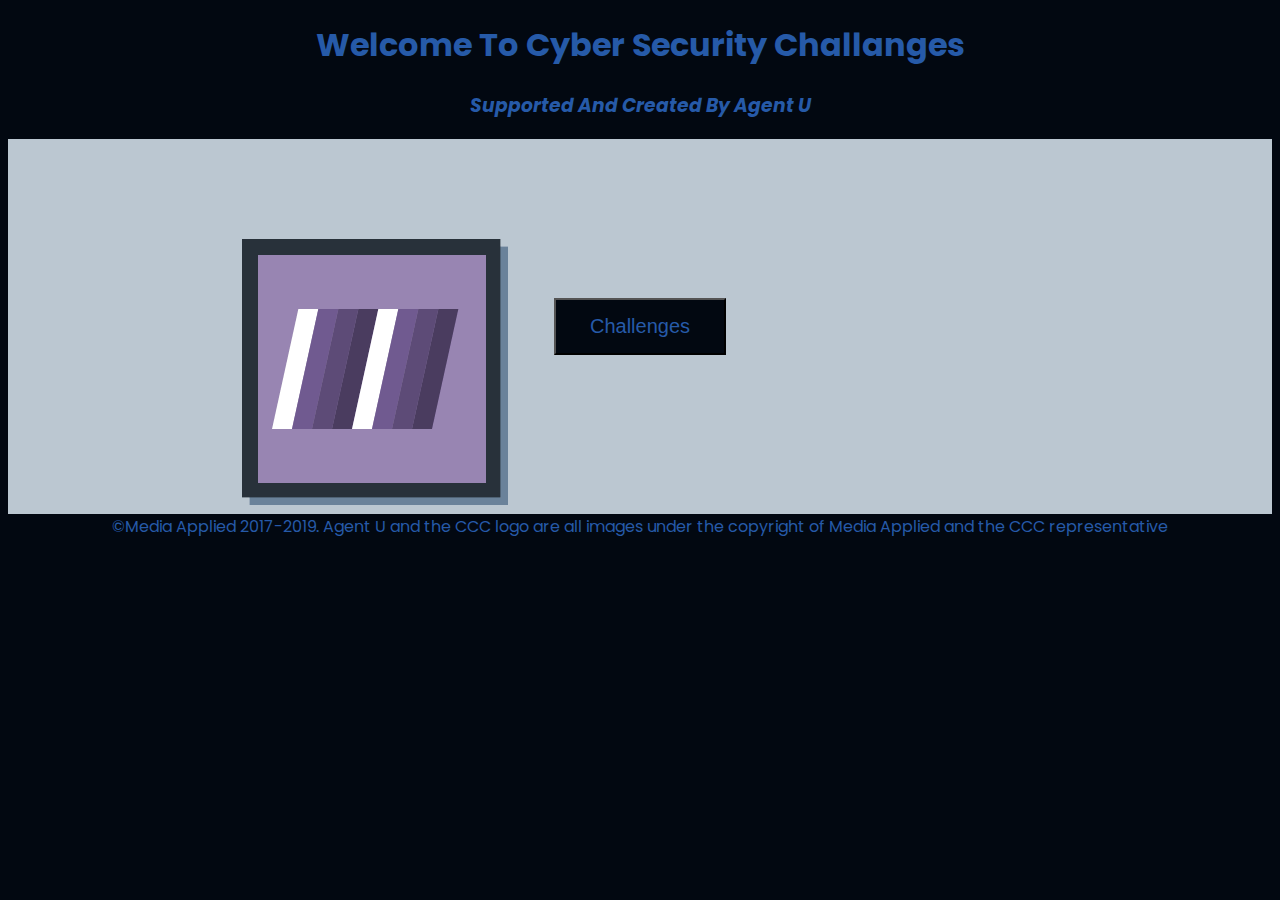
<file: index.html>
<!DOCTYPE html>
<html>
<head>
<title>Custom Cyber Challenges</title>
<link href="defult.css" rel="stylesheet">
  <link href="CCC_logo2.png" rel="shortcut icon">
</head>
<body>
<center>
<h1>Welcome To Cyber Security Challanges</h1>
<h3><i>Supported And Created By Agent U</i></h3>
<div class="banner">
  <img src="transparent_half.png">
<a href="challenges"><button class="enter">Challenges</button class="enter"></a>
  <img src="transparent_half.png">
 </div class="banner>
<p id="notice">©Media Applied 2017-2019. Agent U and the CCC logo are all images under the copyright of Media Applied and the CCC representative</p id="notice">
</body>
</html>
</file>
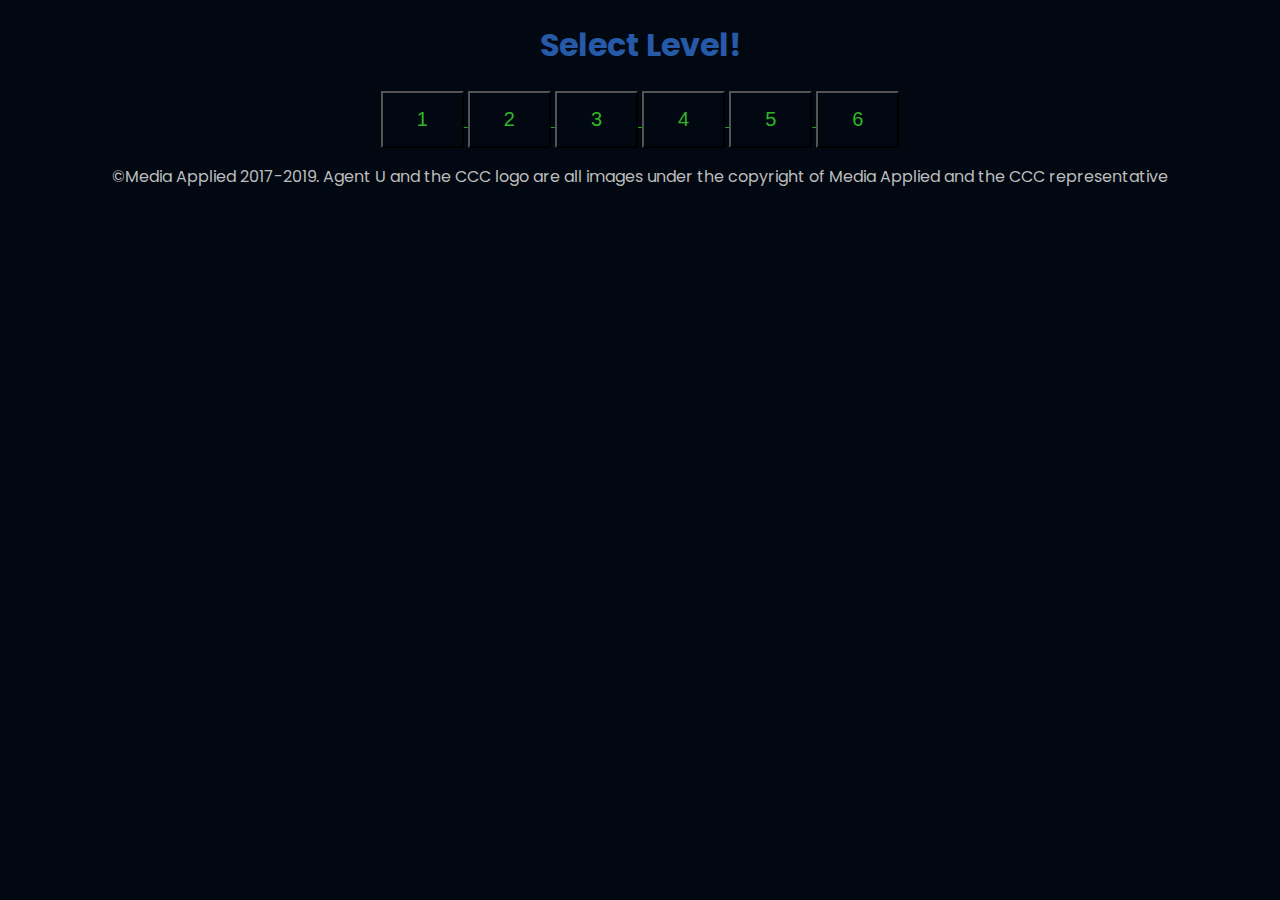
<file: challenges/index.html>
<!DOCTYPE html>
<html>
<head>
<title>Select Level</title>
<link href="https://robotcookie.github.io/CCC/defult.css" rel="stylesheet">
<link href="https://robotcookie.github.io/CCC/CCC_logo2.png" rel="shortcut icon">
</head>
<body>
<center>
<h1>Select Level!</h1>
<article class="levels">
<a href="level1"> <button class="level">1</button class="level"> </a>
<a href="level2"> <button class="level">2</button class="level"> </a>
<a href="level3"> <button class="level">3</button class="level"> </a>
<a href="level4"> <button class="level">4</button class="level"> </a>
<a href="level5"> <button class="level">5</button class="level"> </a>
<a href="level6"> <button class="level">6</button class="level"> </a>
<p class="notice">©Media Applied 2017-2019. Agent U and the CCC logo are all images under the copyright of Media Applied and the CCC representative</p class="notice">
<center>
</body>
</html>
</file>
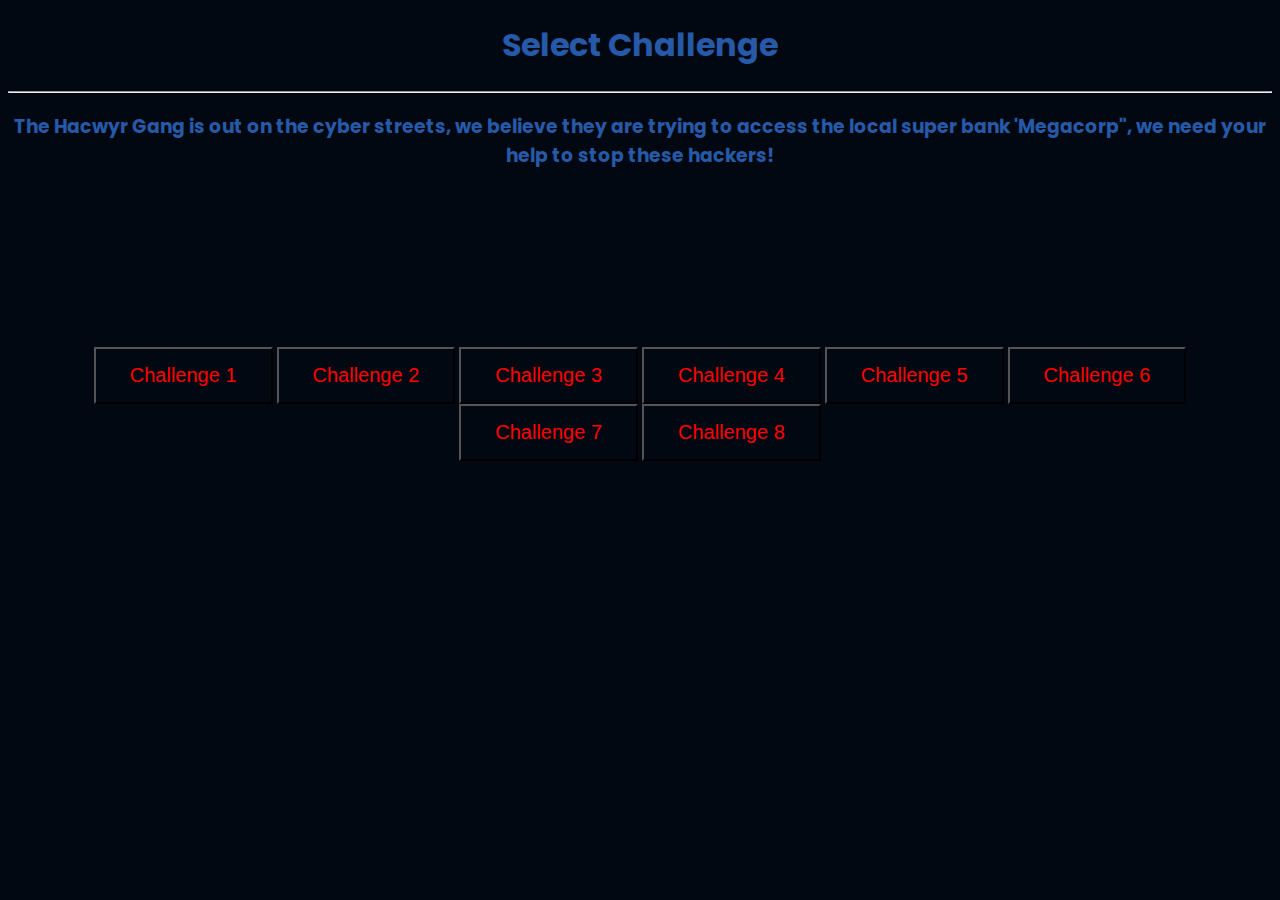
<file: challenges/level1/index.html>
<!DOCTYPE html>
<html>
<head>
<title>Level 1</title>
<link href="https://robotcookie.github.io/CCC/defult.css" rel="stylesheet">
<Link href="https://robotcookie.github.io/CCC/CCC_logo2.png" rel="shortcut icon">
</head>
<body>
<center>
<h1>Select Challenge</h1>
<hr>
<h3>The Hacwyr Gang is out on the cyber streets, we believe they are trying to access the local super bank 'Megacorp", we need your help to stop these hackers!</h3>
<img src="https://robotcookie.github.io/CCC/transparent_half.png">
  <a href="c1" ><button class="chall">Challenge 1</button class="chall"></a>
  <a href="c2" ><button class="chall">Challenge 2</button class="chall"></a>
  <a href="c3" ><button class="chall">Challenge 3</button class="chall"></a>
  <a href="c4" ><button class="chall">Challenge 4</button class="chall"></a>
  <a href="c5" ><button class="chall">Challenge 5</button class="chall"></a>
  <a href="c6" ><button class="chall">Challenge 6</button class="chall"></a>
  <a href="c7" ><button class="chall">Challenge 7</button class="chall"></a>
  <a href="c8" ><button class="chall">Challenge 8</button class="chall"></a>
</body>
</file>
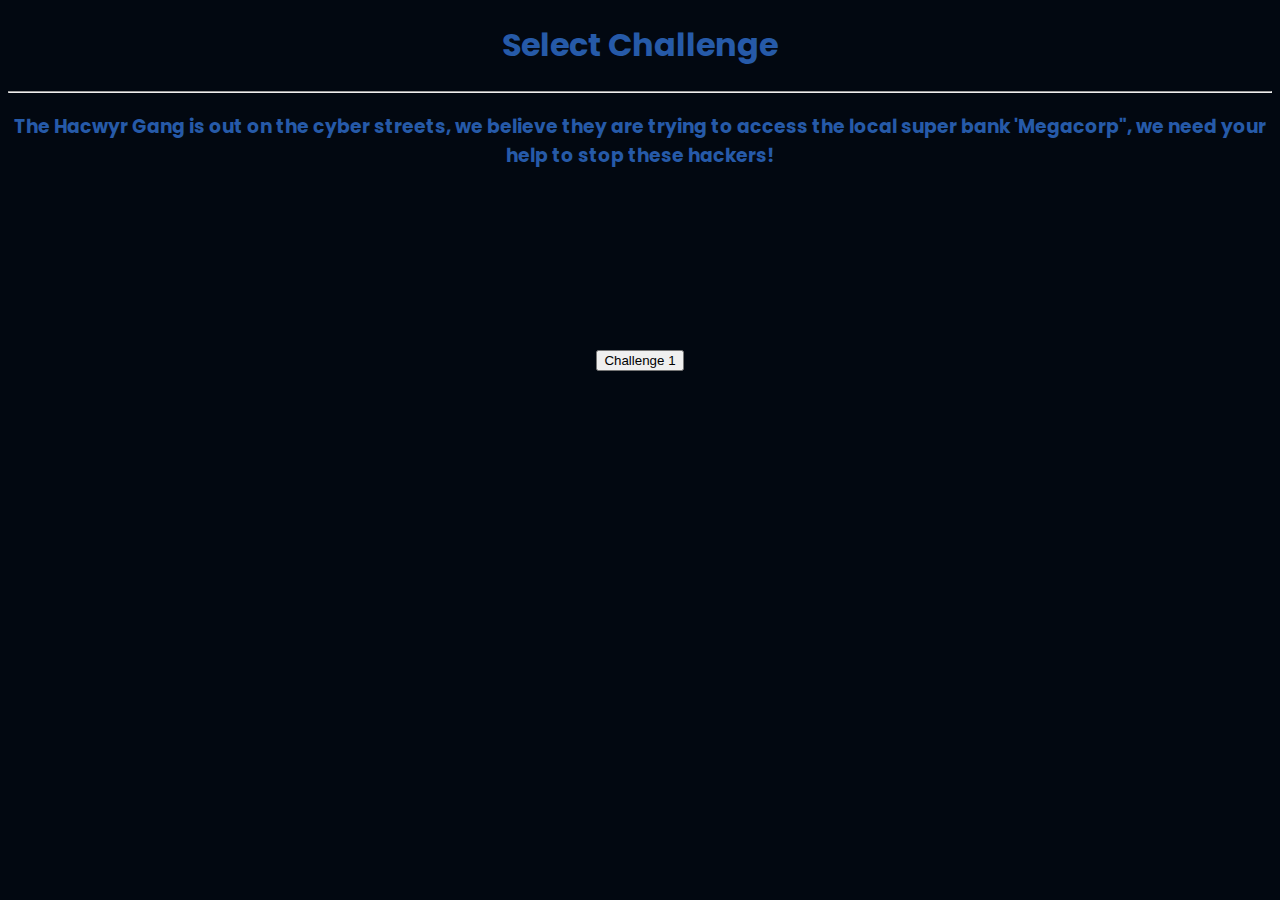
<file: challenges/level1.html>
<!DOCTYPE html>
<html>
<head>
<title>Level 1</title>
<link href="https://robotcookie.github.io/CCC/defult.css" rel="stylesheet">
<Link href="https://robotcookie.github.io/CCC/CCC_logo2.png" rel="shortcut icon">
</head>
<body>
<center>
<h1>Select Challenge</h1>
<hr>
<h3>The Hacwyr Gang is out on the cyber streets, we believe they are trying to access the local super bank 'Megacorp", we need your help to stop these hackers!</h3>
<img src="https://robotcookie.github.io/CCC/transparent_half.png">
<a href="level1/c1"><button>Challenge 1</button></a>
</body>
</file>
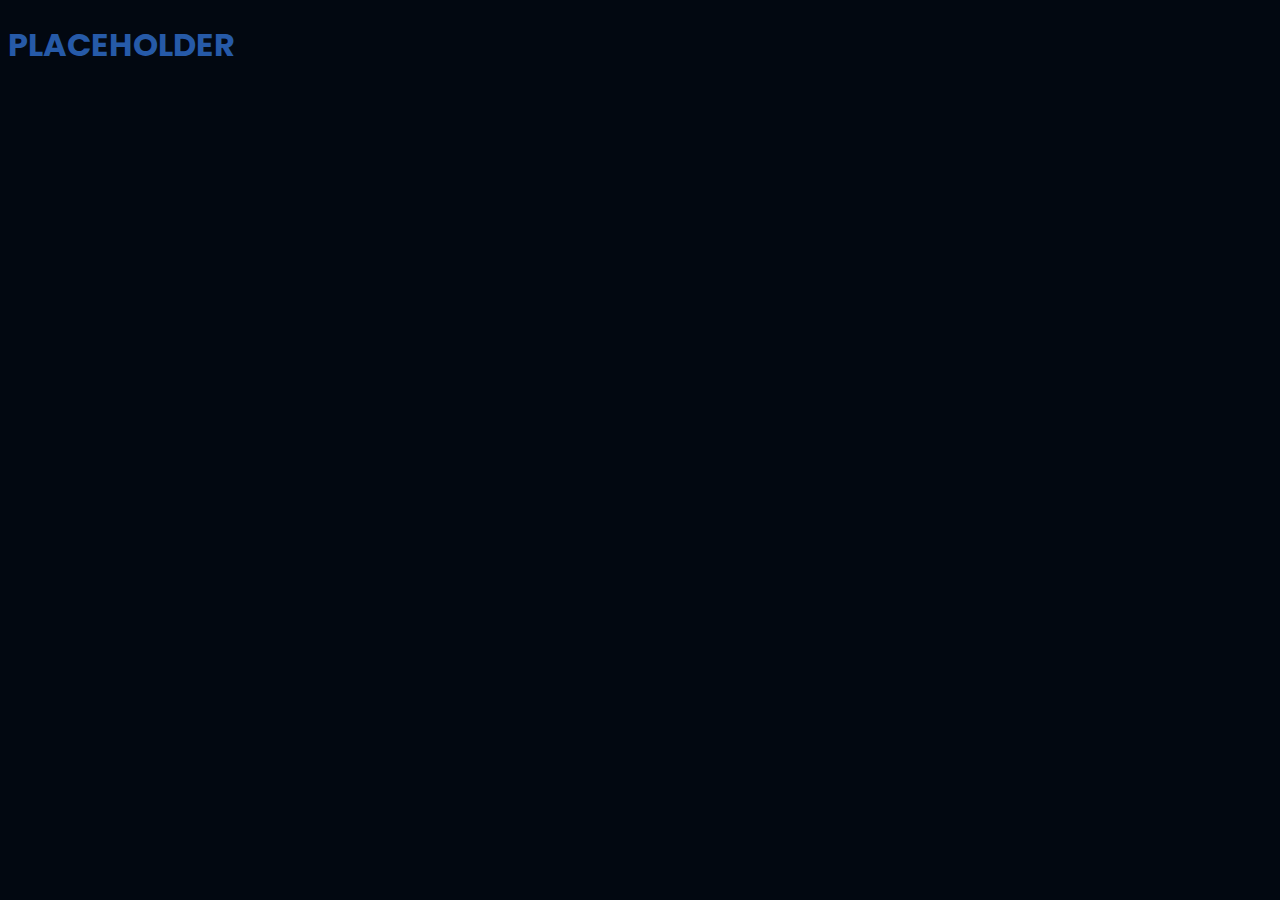
<file: challenges/level1/c1.html>
<!DOCTYPE html>
<html>
<head>
<title>Lvl-1|Challenge-1</title>
<link href="https://robotcookie.github.io/CCC/defult.css" rel="stylesheet">
<link href="https://robotcookie.github.io/CCC/CCC_logo2.png" rel="shortcut icon">
</head>
<body>
<h1>PLACEHOLDER</h1>
</body>
</html>
</file>
<file: defult.css>
@import url('https://fonts.googleapis.com/css?family=Poppins');

body {
font-family: 'Poppins', sans-serif;
color: #265aa8;
background: #020811;
}
a {
color: #22a316;
font-family: 'Poppins', sans-serif;
}
.banner {
background-image: url("banner.png");
background-repeat: repeat-x;
}

.notice {
  color:#bcbcbc
}
.enter {
  background-color: #020811;
    color: #265aa8;
    padding: 15px 34px;
    text-align: center;
    display: inline-block;
    font-size: 20px;
    cursor: pointer;
}
.level {
  background-color: #020811;
    color: #31b527;
    padding: 15px 34px;
    text-align: center;
    display: inline-block;
    font-size: 20px;
    cursor: pointer;
}
.chall {
   background-color: #020811;
    color: #ff0000;
    padding: 15px 34px;
    text-align: center;
    display: inline-block;
    font-size: 20px;
    cursor: pointer;
}
</file>
